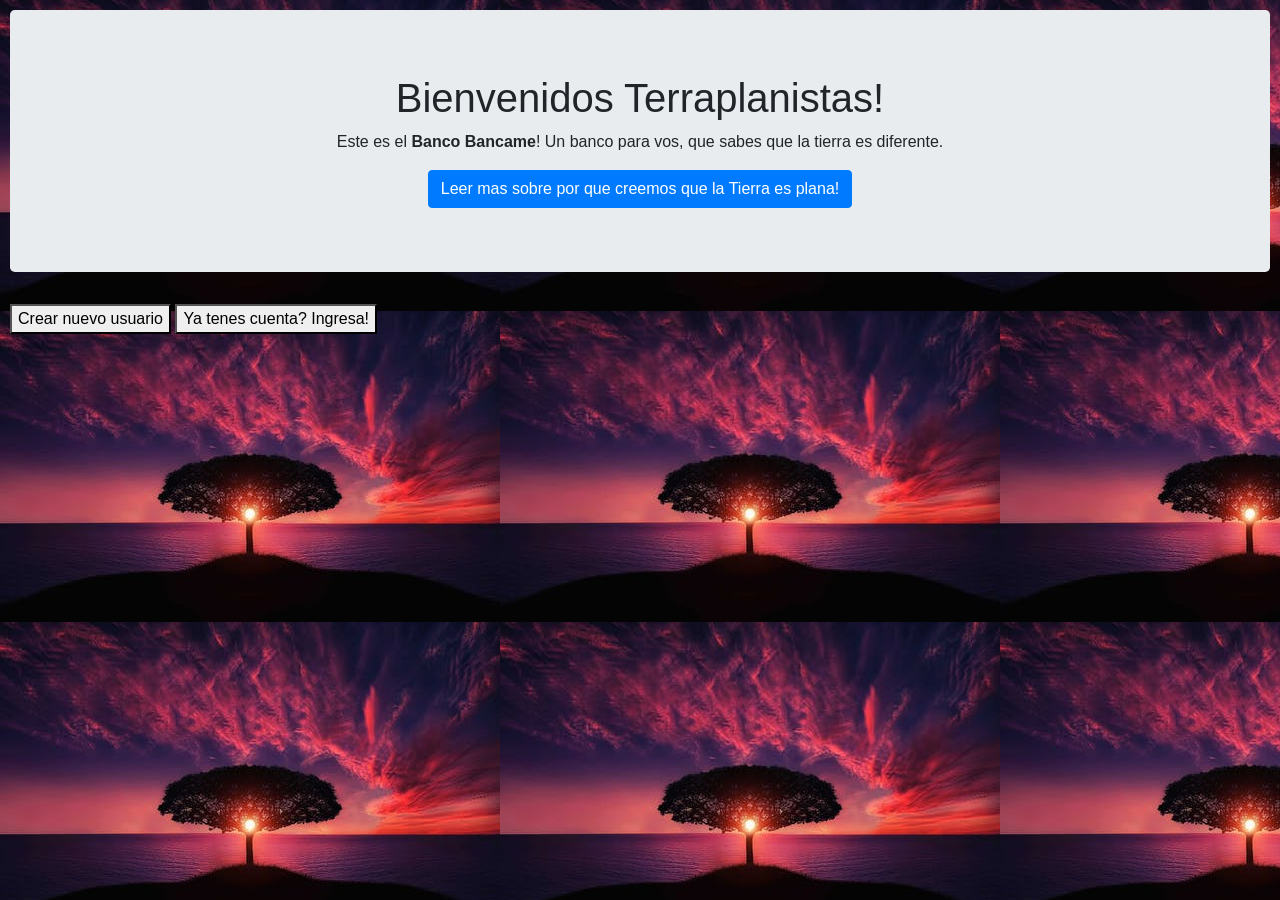
<file: BancoBancame/src/main/webapp/index.html>
<!DOCTYPE html>
<html>
<head>
        <meta charset="UTF-8">

	<link rel="stylesheet" href="https://maxcdn.bootstrapcdn.com/bootstrap/4.0.0/css/bootstrap.min.css" integrity="sha384-Gn5384xqQ1aoWXA+058RXPxPg6fy4IWvTNh0E263XmFcJlSAwiGgFAW/dAiS6JXm" crossorigin="anonymous">
	<link rel="stylesheet" type="text/css" href="Estilos2.css">
	<script
	  src="https://code.jquery.com/jquery-3.5.1.min.js"
  	integrity="sha256-9/aliU8dGd2tb6OSsuzixeV4y/faTqgFtohetphbbj0="
  	crossorigin="anonymous"></script>
</head>
<body>

   <div class="jumbotron text-center">
      <div class="container">
        <h1>Bienvenidos Terraplanistas!</h1>
        <p>Este es el <strong>Banco Bancame</strong>! Un banco para vos, que sabes que la tierra es diferente. </p>
        <a href="About.html" class="btn btn-primary">Leer mas sobre por que creemos que la Tierra es plana!</a>
      </div>
    </div>


<a href="Registro.html">
   <button>Crear nuevo usuario</button>
</a>

<a href="Ingresar.html">
   <button>Ya tenes cuenta? Ingresa!</button>
</a>


<ul></ul>

<script type="text/javascript"> 
	function verClientes()
		{$.ajax({url:'http://localhost:8080/BancoBancame/rest/clientes', type:'GET', dataType:'json', headers: {
            'Access-Control-Allow-Origin': '*',
          } ,success: function (data){console.log(data)} })} 
</script>

</body>
</html>
</file>
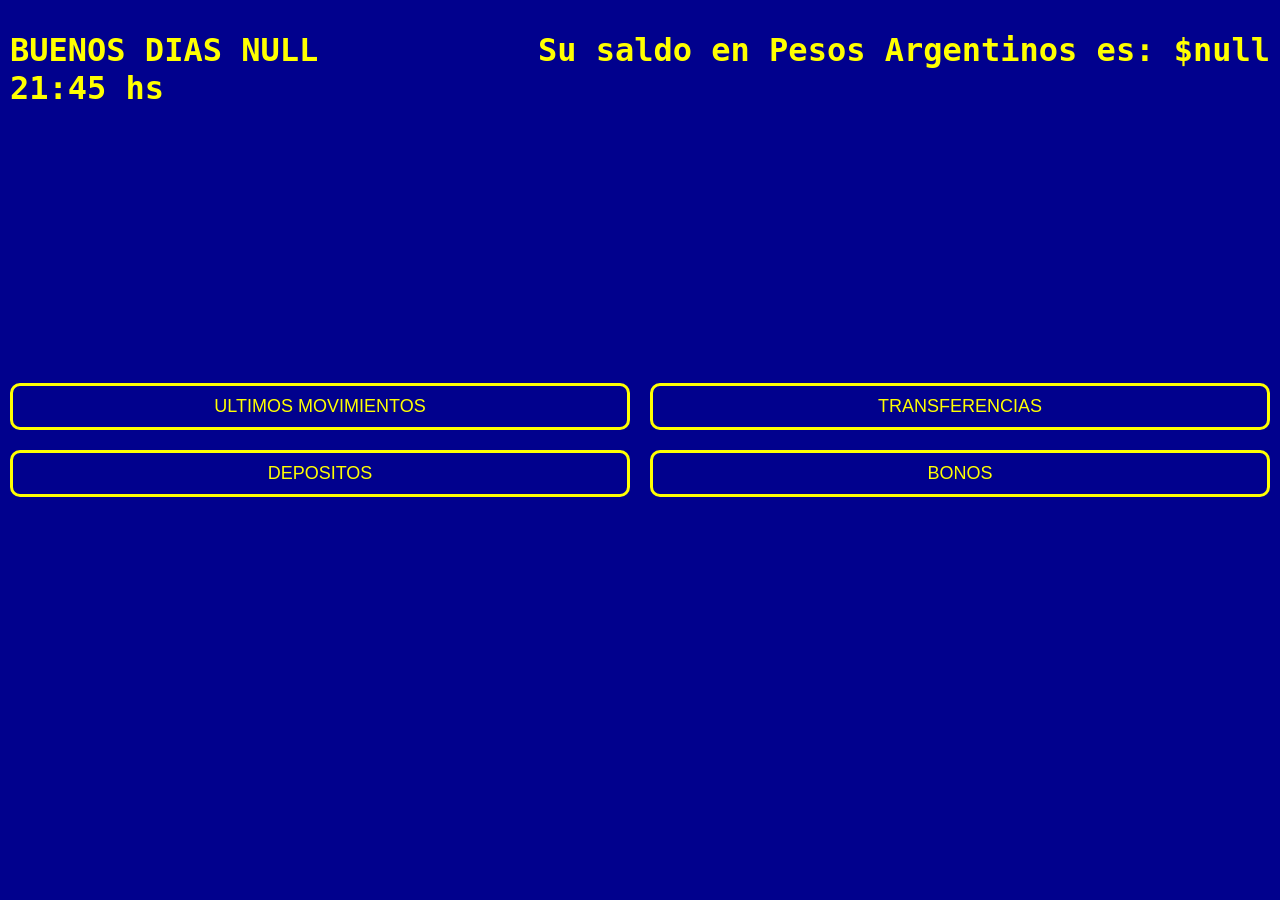
<file: BancoBancame/target/BancoBancame-1.0-SNAPSHOT/CuentaDeUsuario.html>
<!DOCTYPE html>
<html lang="en">

<head>
    <meta charset="UTF-8">
    <meta name="viewport" content="width=device-width, initial-scale=1.0">
    <meta http-equiv="X-UA-Compatible" content="ie=edge">
    <title>Buen Dia Terraplanistas!</title>
    <style>
        body,
        html {
            padding: 0px !important;
            margin: 0px !important;
            font-family: 'Inconsolata', monospace;
        }

        button {
            margin-bottom: 20px;
            background-color: transparent;
            border: yellow 3px solid;
            border-radius: 10px;
            padding: 10px;
            font-size: large;
            color: yellow;
            outline: none;
            margin-left: 10px;
            margin-right: 10px;
        }
    </style>
</head>
<body>
    <h1 style="position: absolute; right: 10px; top:10px;color:yellow;z-index:1;text-align: right;">
        
        <span id="saldo">Saldo aca</span>
    
    </h1>
        
    <h1  style="position: absolute; left: 10px; top:10px;color:yellow;z-index:1;text-align: left;">
        <span id="name" style="text-transform:uppercase"></span><br>
        <span id="hora">hora aca</span>
            
    </h1>
            
            
    <div
        style="position:absolute;background-color:rgb(1, 1, 141);height: 100% !important; width:100%;display: flex; text-align: center; justify-content: center; align-items:center; align-content: center;">

        <div style="flex: 1;display: flex;flex-direction: column;">
            <button onclick="lastMovements()">ULTIMOS MOVIMIENTOS</button>
            <button onclick="depositos()">DEPOSITOS</button>
        </div>
        <div style="flex: 1;display: flex;flex-direction: column;">
            <button onclick="tranfer()">TRANSFERENCIAS</button>
            <button onclick="tranfer()">BONOS</button>
        </div>
    </div>

<script>
        
    var name = localStorage.getItem("name");
    var saldo = localStorage.getItem("saldo");
    var sex = localStorage.getItem("sex");


    var date = new Date();
    var hora = new Date().getHours() + ":" + (date.getMinutes() < 10 ? '0' : '') + date.getMinutes() + " hs";
    document.getElementById("hora").textContent = hora;
    document.getElementById("saldo").textContent = "Su saldo en Pesos Argentinos es: $" + saldo;
    
    if (sex == "male") {
    document.getElementById("name").textContent = "Bienvenido " + name;
    } else if (sex == "female") {
        document.getElementById("name").textContent = "Bienvenida " + name;
    } else {
        document.getElementById("name").textContent = "Buenos dias " + name;
    }
    
</script>

</body>


</html>
</file>
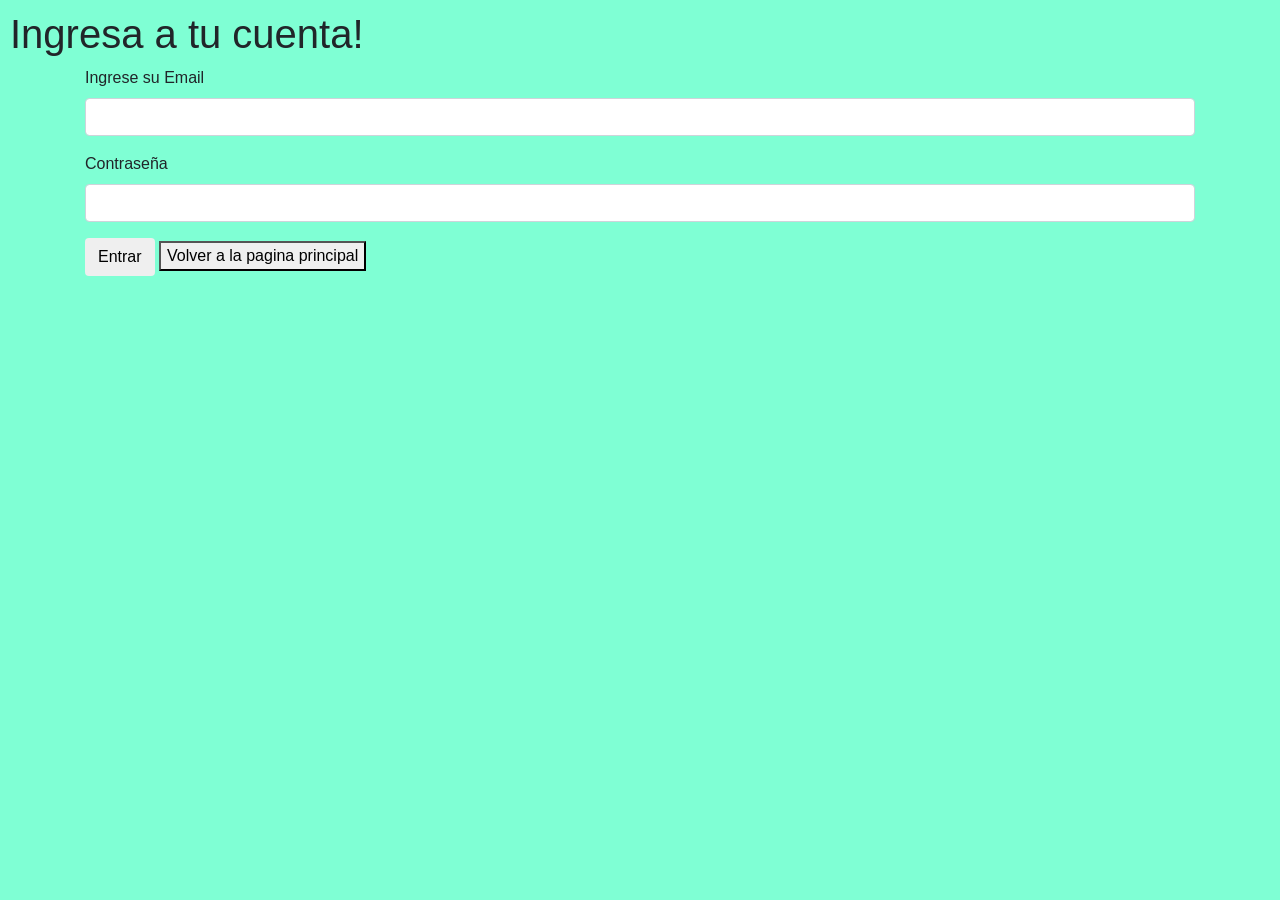
<file: BancoBancame/src/main/webapp/Ingresar.html>
<!DOCTYPE html>
<html>
<head>
        <meta charset="UTF-8">

	<title>Registro de Nuevo Usuario</title>
	<link rel="stylesheet" href="https://maxcdn.bootstrapcdn.com/bootstrap/4.0.0/css/bootstrap.min.css" integrity="sha384-Gn5384xqQ1aoWXA+058RXPxPg6fy4IWvTNh0E263XmFcJlSAwiGgFAW/dAiS6JXm" crossorigin="anonymous">
	<link rel="stylesheet" type="text/css" href="Estilos.css">
        <script src="https://ajax.googleapis.com/ajax/libs/jquery/3.3.1/jquery.min.js"></script>

</head>
<body>

		<h1>Ingresa a tu cuenta!</h1>

	    <!-- Forma de Ingreso con cuenta previamente creada-->
    <div class="container">
        <div class="form-group">
          <label>Ingrese su Email</label>
          <input id="email" type="text" class="form-control" placeholder="">
        </div>

        <div class="form-group">
          <label>Contraseña</label>
         <input id="password" type="password" class="form-control" placeholder="">
        </div>

	<button id="btn" class="btn btn-default">Entrar</button>
<a href="index.html">
   <button>Volver a la pagina principal</button>
</a>
        
        
       <script>
        
          $('#btn').click(function(){
            var email = $('#email').val();        
            var password = $('#password').val();
            console.log("Corrio bien!");

var settings = {
  "url": "http://localhost:8080/BancoBancame/rest/clientes/login",
  "method": "POST",
  "timeout": 0,
  "headers": {
    "Content-Type": "application/json"
  },  "data": JSON.stringify({
      "password":password,
      "email":email
  }),
  
};

$.ajax(settings).done(function (response) {
  console.log(response);
  if (response.length<=0){
      alert("Error al ingresar")
  }
  else {
      alert("Contraseña aceptada!");
      localStorage.setItem("name", response[0].nombre);
      localStorage.setItem("id", response[0].id);
      localStorage.setItem("direccion", response[0].direccion);
      localStorage.setItem("saldo", response[0].saldo);
      localStorage.setItem("sex", response[0].sex);
      
      location.href="CuentaDeUsuario.html"
  }
});
                });
           </script>

</body>
</html>
</file>
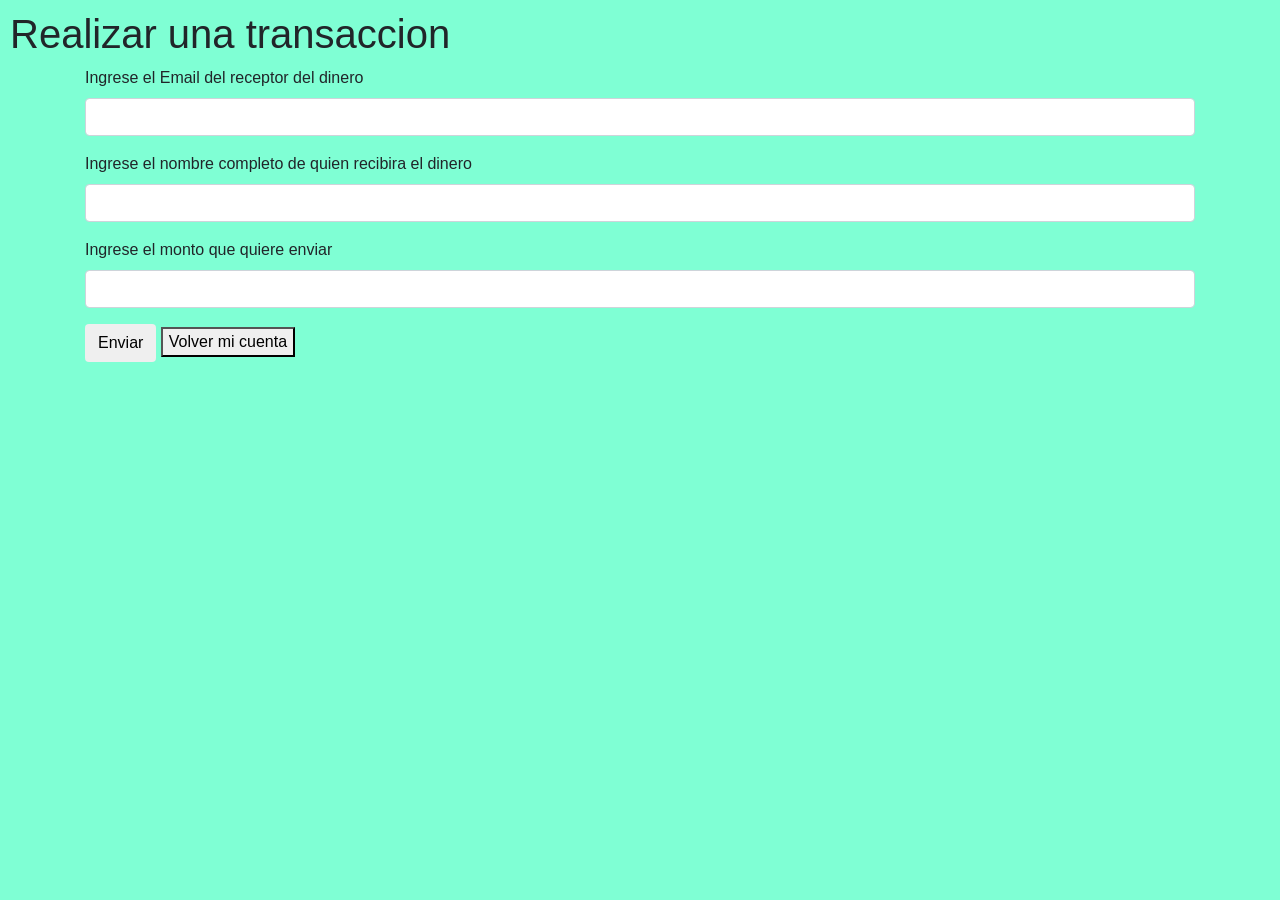
<file: BancoBancame/src/main/webapp/NuevaTransferencia.html>
<!DOCTYPE html>
<html>
<head>
        <meta charset="UTF-8">

	<title>Nueva Transferencia</title>
	<link rel="stylesheet" href="https://maxcdn.bootstrapcdn.com/bootstrap/4.0.0/css/bootstrap.min.css" integrity="sha384-Gn5384xqQ1aoWXA+058RXPxPg6fy4IWvTNh0E263XmFcJlSAwiGgFAW/dAiS6JXm" crossorigin="anonymous">
	<link rel="stylesheet" type="text/css" href="Estilos.css">
        <script src="https://ajax.googleapis.com/ajax/libs/jquery/3.3.1/jquery.min.js"></script>

</head>
    <body>
        
        
		<h1>Realizar una transaccion</h1>

    <div class="container">
        <div class="form-group">
          <label>Ingrese el Email del receptor del dinero</label>
          <input id="emailreceptor" type="text" class="form-control" placeholder="">
        </div>

        <div class="form-group">
          <label>Ingrese el nombre completo de quien recibira el dinero</label>
         <input id="nombrereceptor" type="text" class="form-control" placeholder="">
        </div>
        
        <div class="form-group">
          <label>Ingrese el monto que quiere enviar</label>
         <input id="monto" type="integer" class="form-control" placeholder="">
        </div>
        

	<button id="btn" class="btn btn-default">Enviar</button>
        
<a href="CuentaDeUsuario.html">
   <button>Volver mi cuenta</button>
</a>
        
        
        
        
        
        
    </body>
</html>
</file>
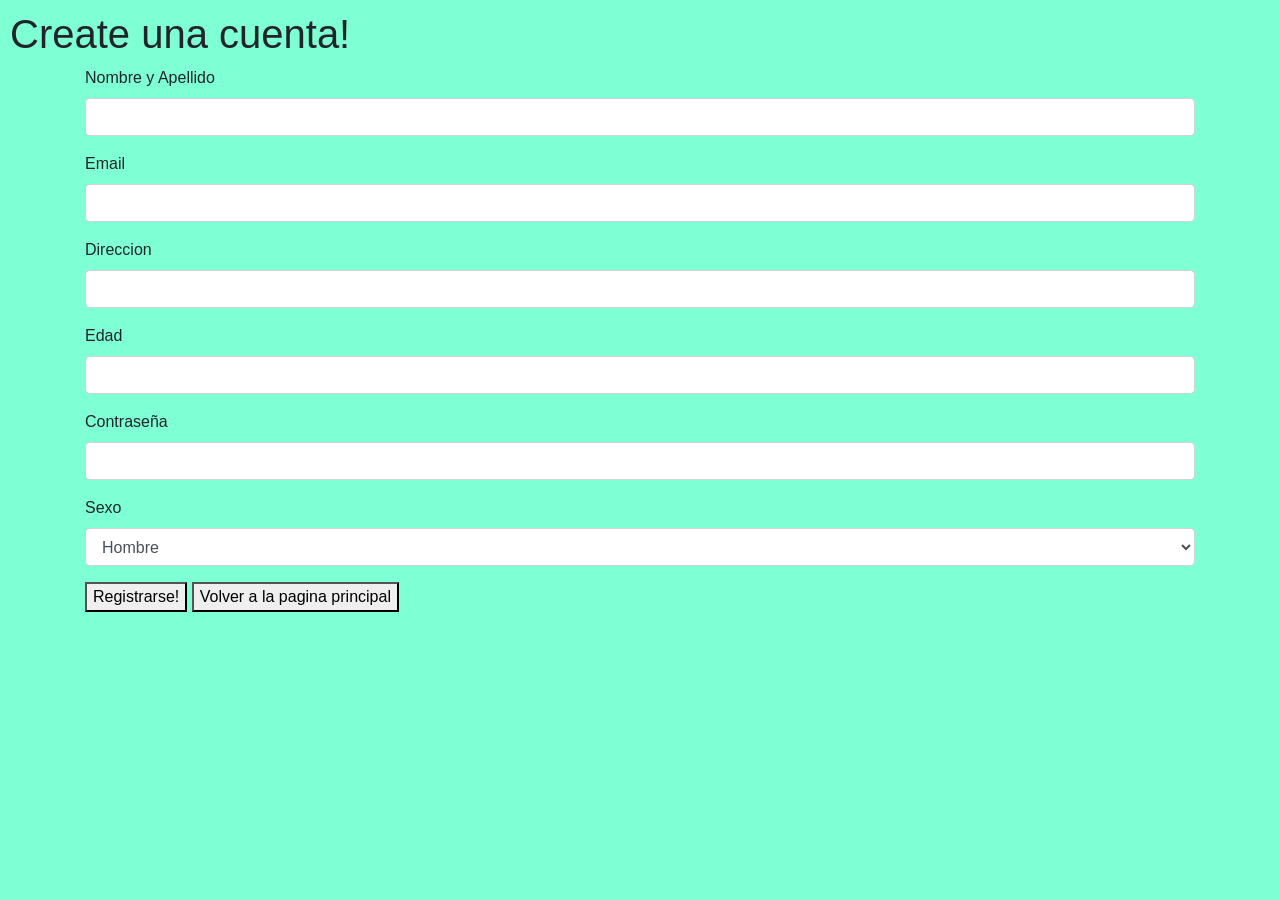
<file: BancoBancame/src/main/webapp/Registro.html>
<!DOCTYPE html>
<html>
<head>
    <meta charset="UTF-8">
  <title>Registro de Nuevo Usuario</title>
  <link rel="stylesheet" href="https://maxcdn.bootstrapcdn.com/bootstrap/4.0.0/css/bootstrap.min.css" integrity="sha384-Gn5384xqQ1aoWXA+058RXPxPg6fy4IWvTNh0E263XmFcJlSAwiGgFAW/dAiS6JXm" crossorigin="anonymous">
  <link rel="stylesheet" type="text/css" href="Estilos.css">
  <script src="https://ajax.googleapis.com/ajax/libs/jquery/3.3.1/jquery.min.js"></script>

</head>
<body>


    <h1>Create una cuenta!</h1>

      <!-- Forma de Registro-->
    <div class="container">
      <form>
        <div class="form-group">
          <label>Nombre y Apellido</label>
          <input id="name" type="text" class="form-control" placeholder="">
        </div>

        <div class="form-group">
          <label>Email</label>
          <input id="email" type="email" class="form-control" placeholder="">
        </div>

        <div class="form-group">
          <label>Direccion</label>
          <input id="direccion" type="text" class="form-control" placeholder="">
        </div>


        <div class="form-group">
          <label>Edad</label>
         <input id="age" type="number" class="form-control" placeholder="">
        </div>

        <div class="form-group">
          <label>Contraseña</label>
         <input id="password" type="text" class="form-control" placeholder="">
        </div>


        <div class="form-group">
          <label>Sexo</label>             
          <select id="sex" class="form-control">
            <option value="male">Hombre</option>
            <option value="female">Mujer</option>
            <option value="other">Otro</option>
          </select>
        </div>


       </form>

    <button  id= "btn1">Registrarse!</button>
<a href="index.html">
   <button>Volver a la pagina principal</button>
</a>

       <script>
        
          $('#btn1').click(function(){
            var name = $('#name').val();
            var email = $('#email').val();        
            var age = $('#age').val();
            var password = $('#password').val();
            var direccion= $('#direccion').val();
            var sex= $('#sex').val();             
var settings = {
  "url": "http://localhost:8080/BancoBancame/rest/clientes",
  "method": "POST",
  "timeout": 0,
  "headers": {
    "Content-Type": "application/json"
  },
  "data": JSON.stringify({
      "id":2,
      "nombre":name,
      "direccion":direccion,
      "saldo":0,
      "edad":age,
      "password":password,
      "email":email,
      "sex": sex
  }),
  
  
};

$.ajax(settings).done(function (response) {
  console.log(response);
});



                });
           </script>

</body>
</html>
</file>
<file: BancoBancame/src/main/webapp/Estilos2.css>
body{
	background-image: url('1111.jpg');
		margin: 10px;

}
</file>
<file: BancoBancame/src/main/webapp/Estilos.css>
body{
	background-color: #7FFFD4;
	margin: 10px;
}


ul{
	background-color: #7FFFD4;
	margin: 10px;

}
</file>
